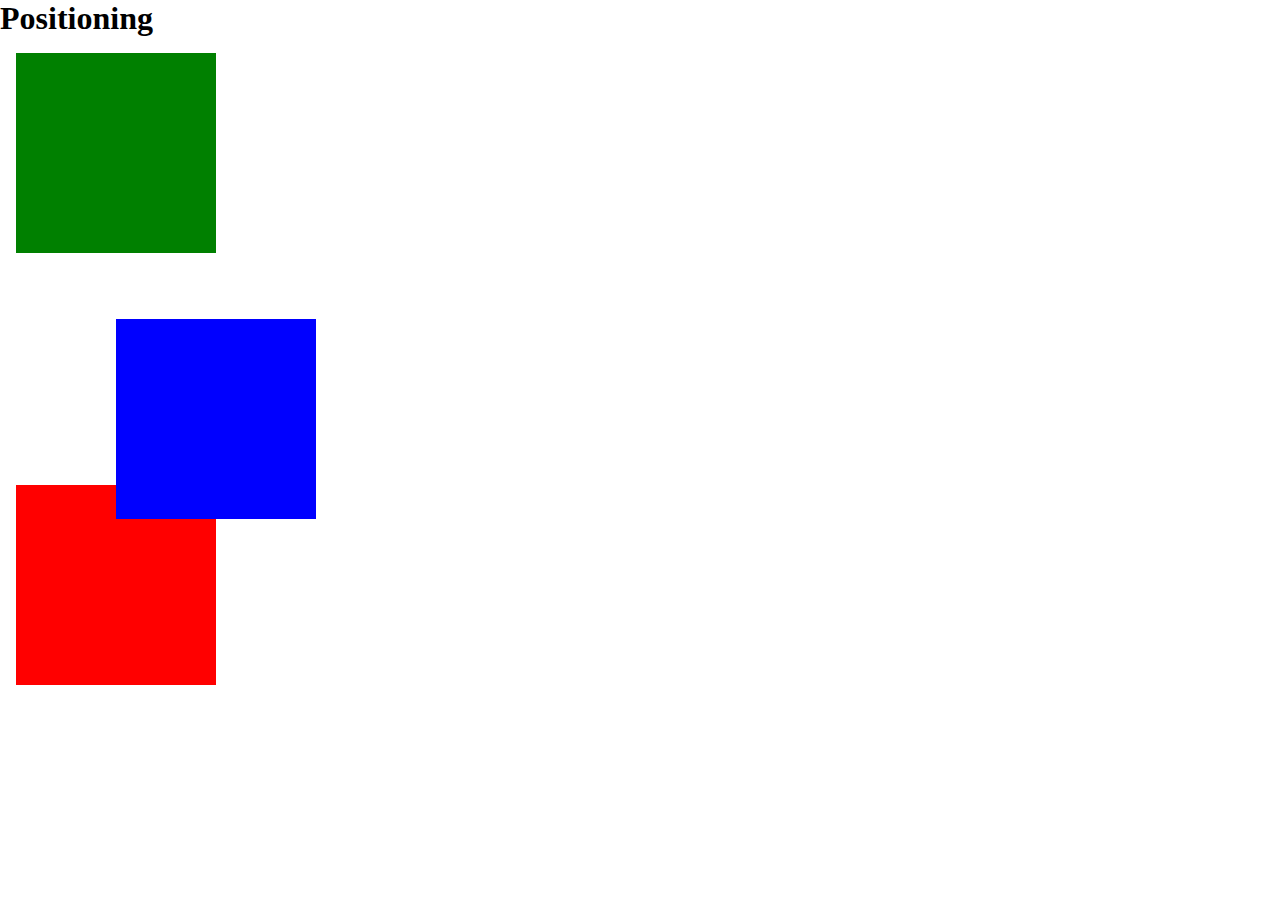
<file: positioning.html>
<!DOCTYPE html>
<html lang="en">
<head>
    <meta charset="UTF-8">
    <meta name="viewport" content="width=device-width, initial-scale=1.0">
    <title>CSS Positioning</title>
    <link rel="stylesheet" href="positioning.css" >


</head>
<body>
    <h1>Positioning</h1>
    <div></div>
    <div></div>
    <div></div>
    <ul>
        <li></li>
        <li></li>
        <li></li>
        <li></li>
        <li></li>
    </ul>
</body>
</html>
</file>
<file: positioning.css>
* {
    box-sizing: border-box;
    margin: 0;
    padding: 0;
}

div {
    position: relative;
    width: 200px;
    height: 200px;
    background-color: red;
    margin: 1rem;
}

div:nth-of-type(1) {

    background-color: green;
}

div:nth-of-type(2) {

    background-color: blue;
    left: 100px;
    top: 50px;
    z-index: 1;
}
</file>
